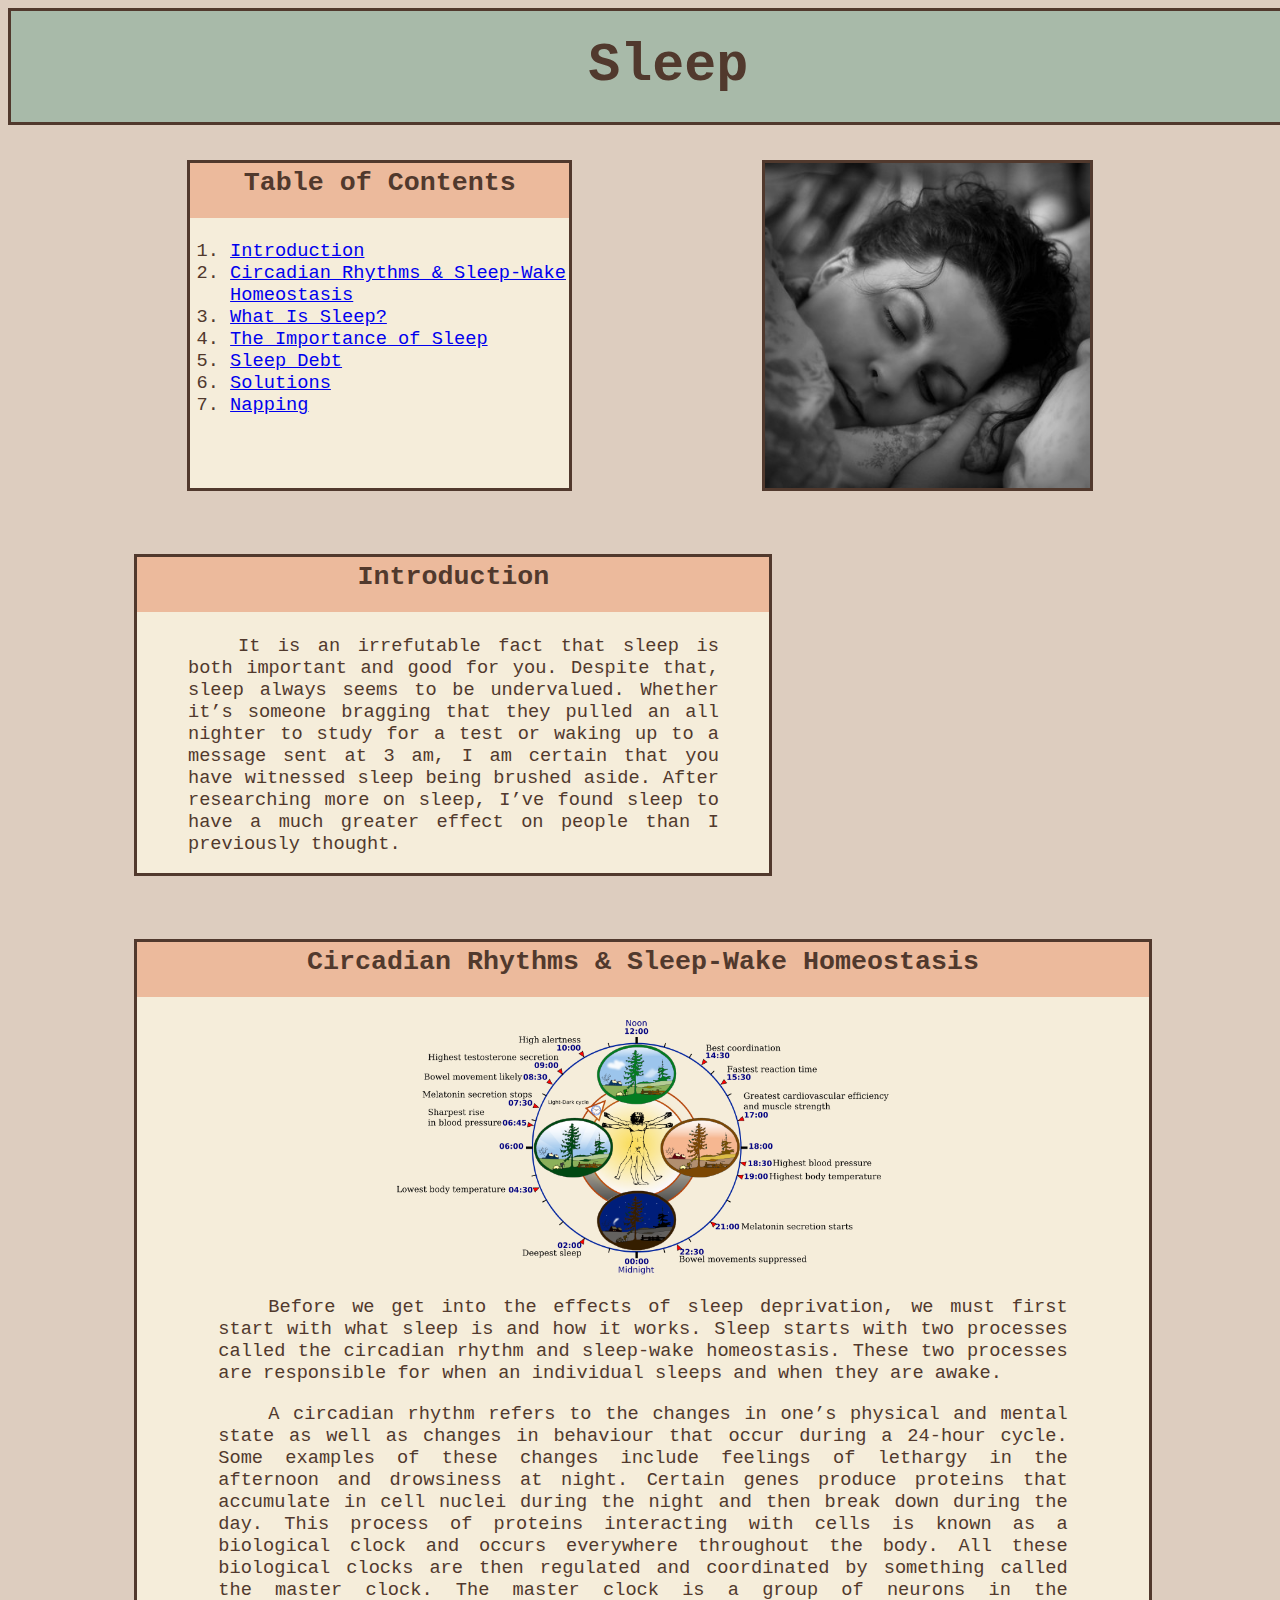
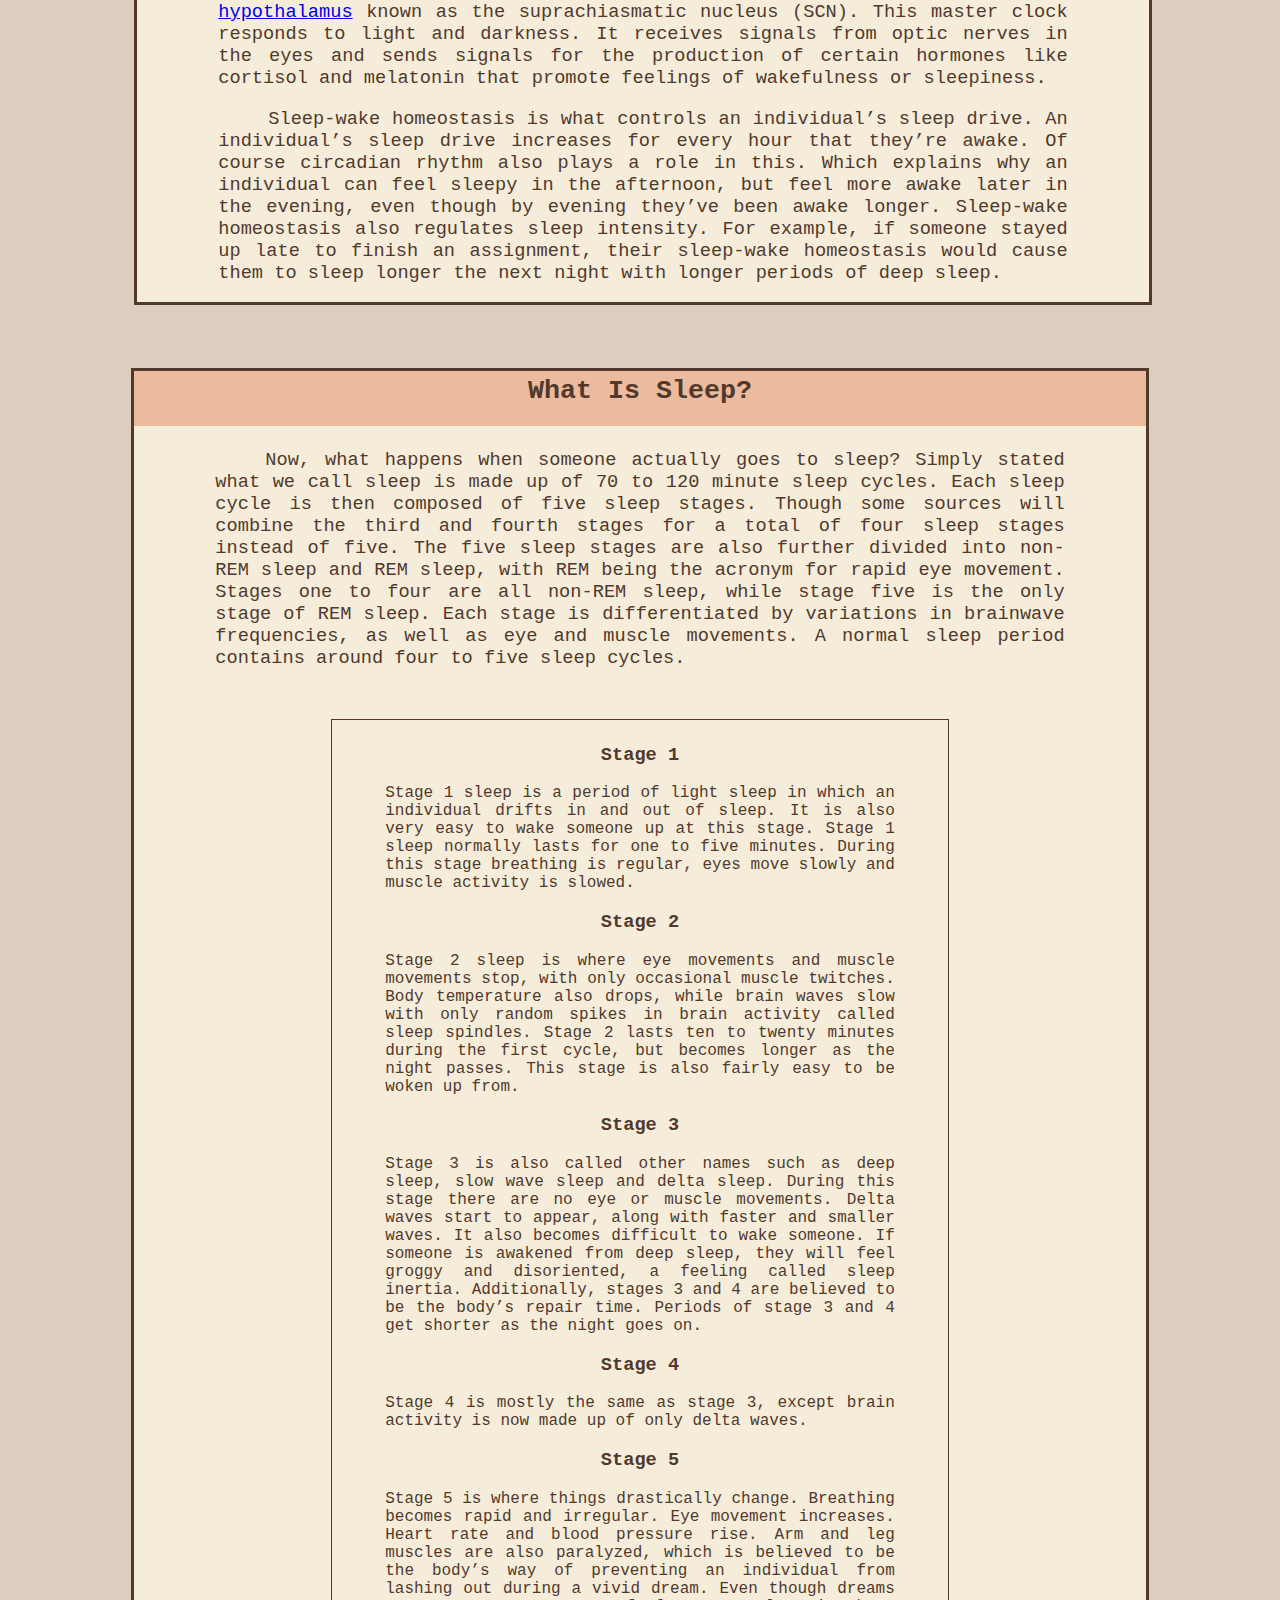
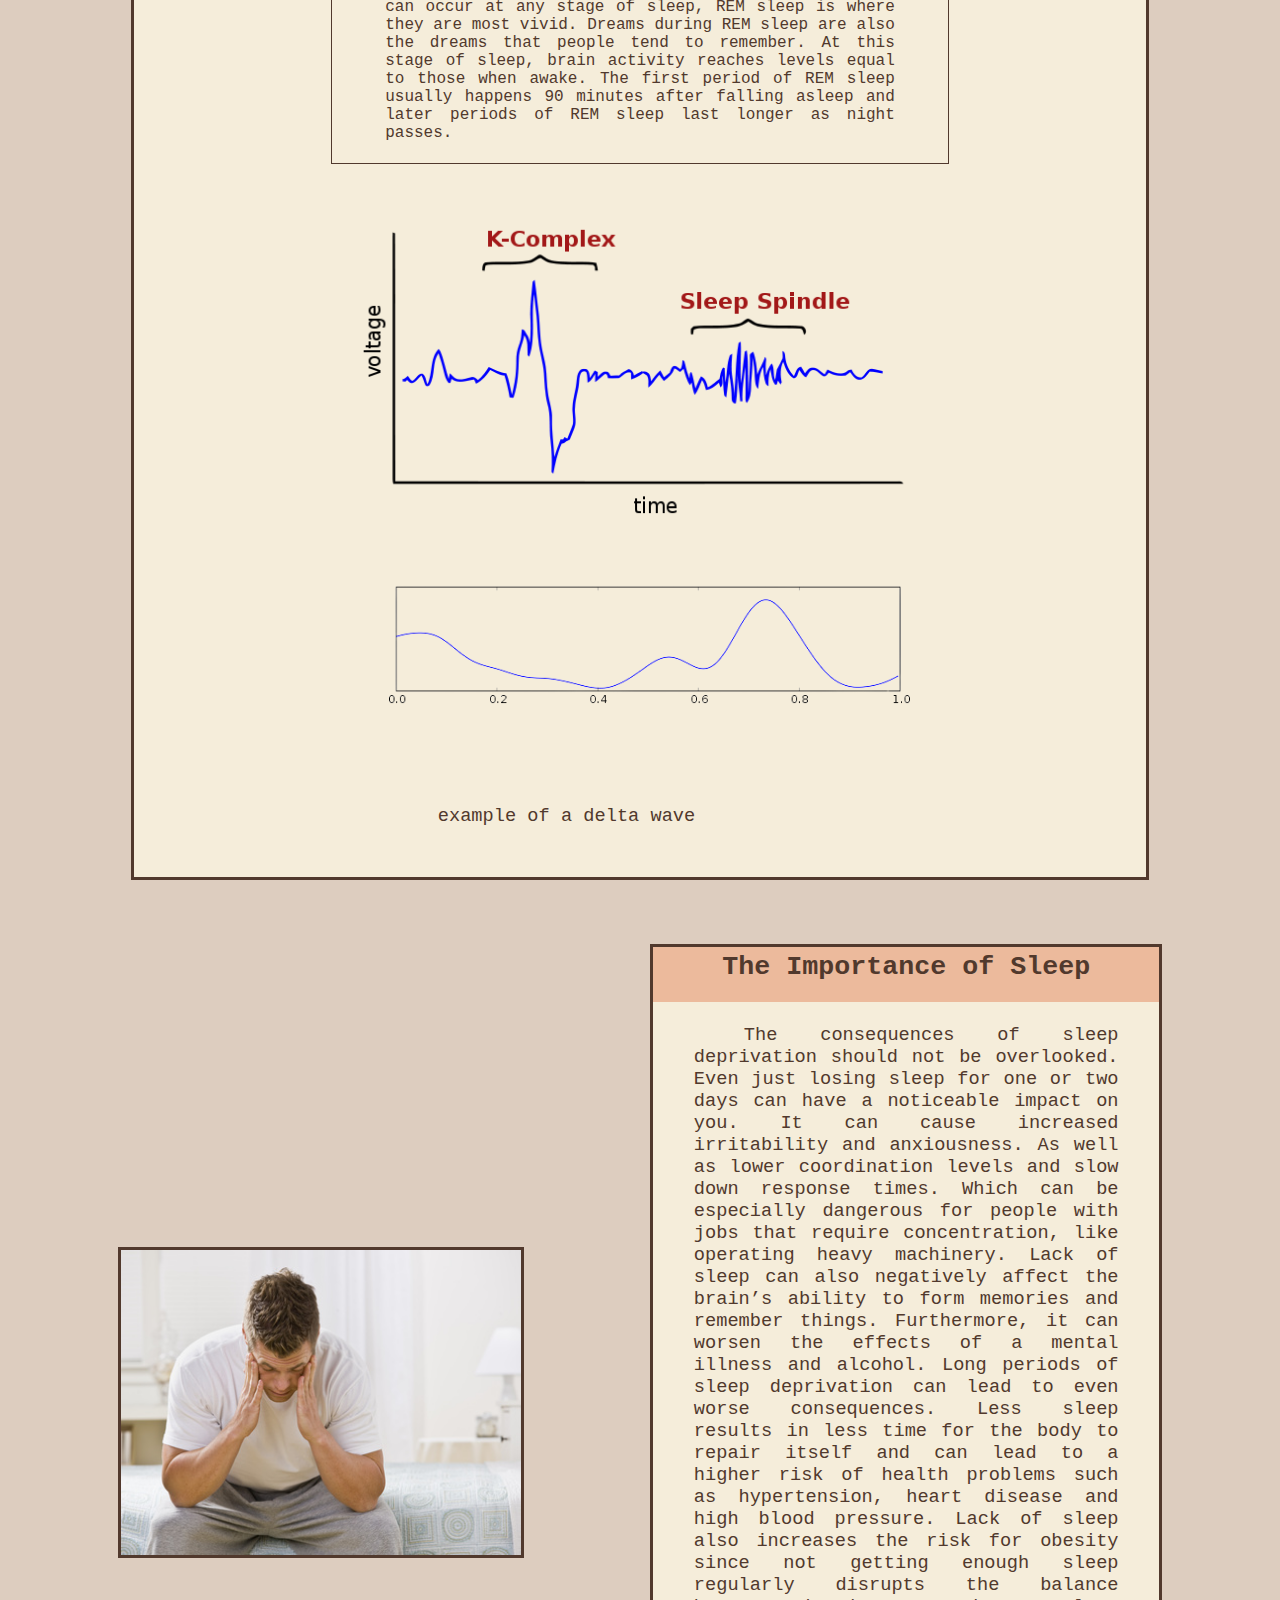
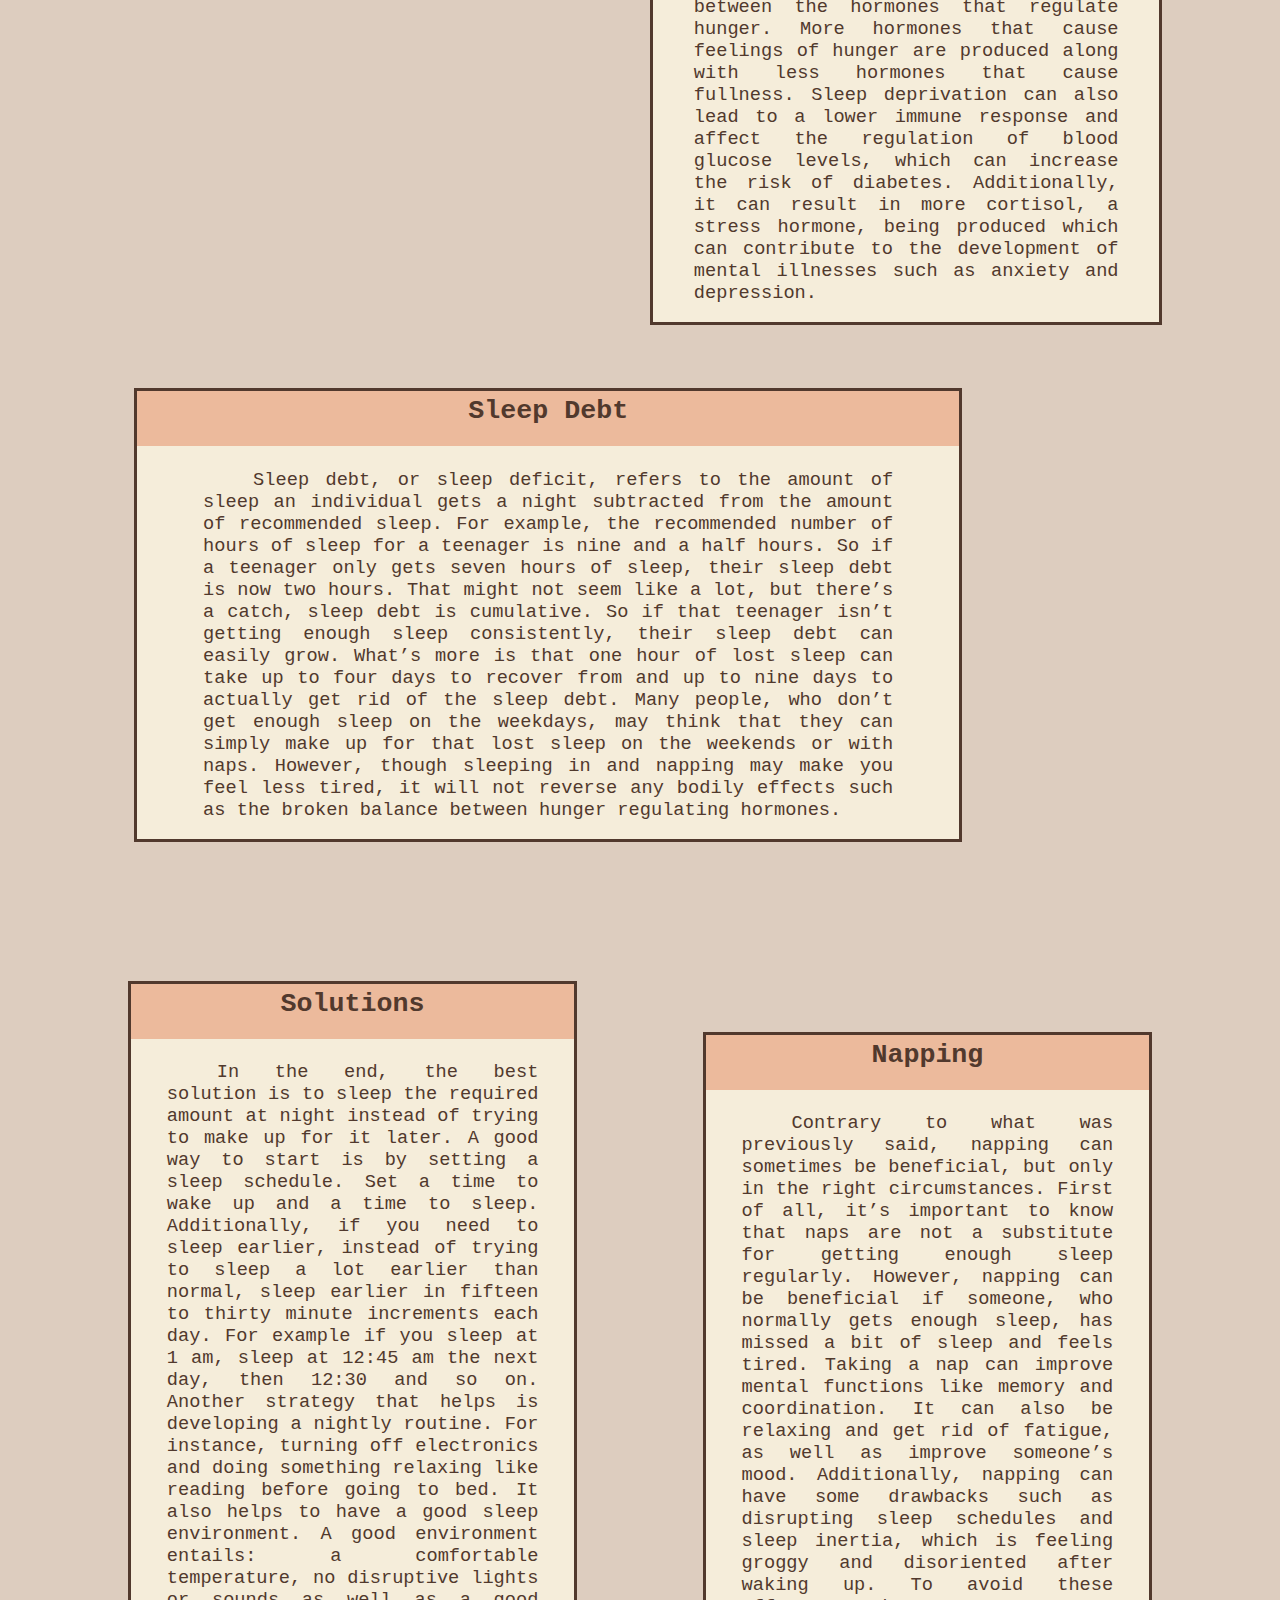
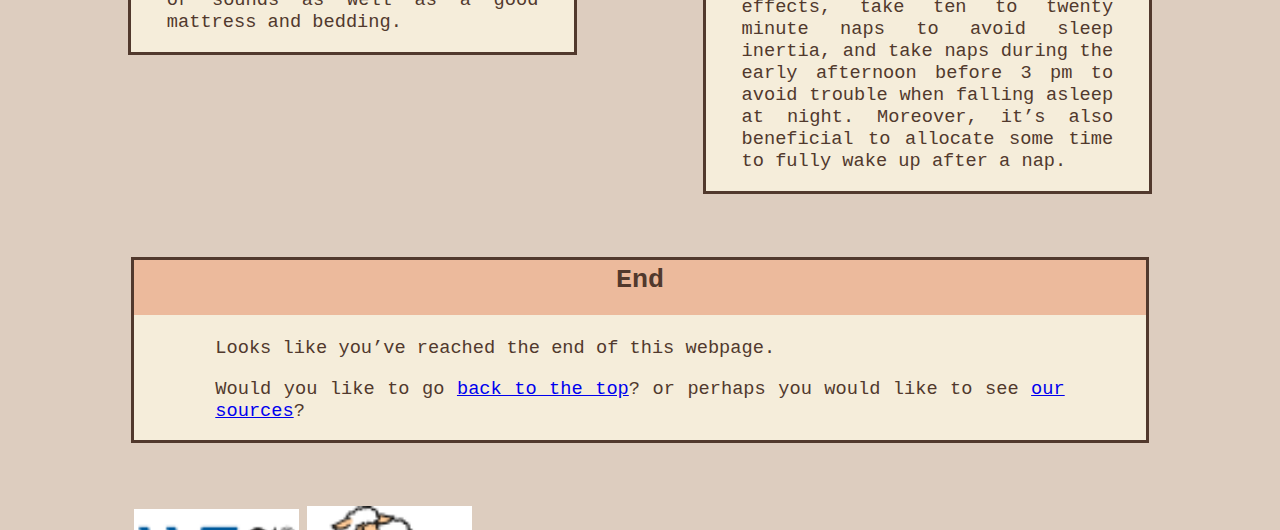
<file: index.html>
<!doctype html> 
<html lang="en" >
	<head>
		<meta charset="UTF-8"/>
		<title>Sleep</title>
		<link rel="stylesheet" type="text/css" href="sleep.css"/>
		<link rel="icon" href="Jodie_Buddha.jpg" type="image/icon">
	</head>
	
	<body>
		<h1 id="top">Sleep</h1>
		<!-- id="top" for an internal link to go back to the top of the webpage -->
		<!-- div tags used to group elements together for styling purposes -->
		
		<!-- table of contents section along with an image -->
		<div class="aligningSomethingNextToSomething backgroundColorFix">
			<!--table of contents, along with relative links to their locations in the webpage -->
			<div id="tableOfContents">
				<h2>Table of Contents</h2>
				<ol>
					<li>
						<a href="#intro">Introduction</a>
					</li>
					<li>
						<a href="#sleep_drive">Circadian Rhythms & Sleep-Wake Homeostasis</a>
					</li>
					<li>
						<a href="#what_is_sleep">What Is Sleep?</a>
					</li>
					<li>
						<a href="#importance">The Importance of Sleep</a>
					</li>
					<li>
						<a href="#sleep_debt">Sleep Debt</a>
					</li>
					<li>
						<a href="#answers">Solutions</a>
					</li>
					<li>
						<a href="#naps">Napping</a>
					</li>
				</ol>
			</div>
			<img class="imageBorder" src="person_sleeping.jpg" alt="black and white picture of a person's sleeping face" width="325"/>
			<!-- image widths all in px since specifying units cause html code to be invalid-->
		</div>
		
		<!-- introduction section-->
		<div id="introduction">
		<!-- class and id names with underscores or shortened alternate names to be used for internal links, while names written with camel case to be used for styling-->
			<h2 id="intro">Introduction</h2>
			<p class="indent">It is an irrefutable fact that sleep is both important and good for you. Despite that, sleep always seems to be undervalued. Whether it&rsquo;s someone bragging that they pulled an all nighter to study for a test or waking up to a message sent at 3 am, I am certain that you have witnessed sleep being brushed aside. After researching more on sleep, I&rsquo;ve found sleep to have a much greater effect on people than I previously thought. 
			</p>
		</div>
		
		<!-- section on circadian rhythms and sleep-wake homeostasis along with an image of an example of a circadian rhythm-->
		<div id="circadianRhythmsSleepWakeHomeostasis">
			<!--id is named sleep drive for conciseness-->
			<h2 id="sleep_drive">Circadian Rhythms & Sleep-Wake Homeostasis</h2>
			<img id="circadianRhythmExample" src="circadian_rhythm_example.png" alt="diagram of an example of a circadian rhythm" width="500"/>
			<p class="indent">Before we get into the effects of sleep deprivation, we must first start with what sleep is and how it works. Sleep starts with two processes called the circadian rhythm and sleep-wake homeostasis. These two processes are responsible for when an individual sleeps and when they are awake. 
			</p>
			<!--multiple p tags in order to have an indent for each paragraph-->
			<p class="indent">A circadian rhythm refers to the changes in one&rsquo;s physical and mental state as well as changes in behaviour that occur during a 24-hour cycle. Some examples of these changes include feelings of lethargy in the afternoon and drowsiness at night. Certain genes produce proteins that accumulate in cell nuclei during the night and then break down during the day. This process of proteins interacting with cells is known as a biological clock and occurs everywhere throughout the body. All these biological clocks are then regulated and coordinated by something called the master clock. The master clock is a group of neurons in the <a href="https://www.britannica.com/science/hypothalamus">hypothalamus</a> known as the suprachiasmatic nucleus (SCN). This master clock responds to light and darkness. It receives signals from optic nerves in the eyes and sends signals for the production of certain hormones like cortisol and melatonin that promote feelings of wakefulness or sleepiness.
			</p>
			<p class="indent">Sleep-wake homeostasis is what controls an individual&rsquo;s sleep drive. An individual&rsquo;s sleep drive increases for every hour that they&rsquo;re awake. Of course circadian rhythm also plays a role in this. Which explains why an individual can feel sleepy in the afternoon, but feel more awake later in the evening, even though by evening they&rsquo;ve been awake longer. Sleep-wake homeostasis also regulates sleep intensity. For example, if someone stayed up late to finish an assignment, their sleep-wake homeostasis would cause them to sleep longer the next night with longer periods of deep sleep. 
			</p>
		</div>
		
		<!-- section on what sleep is along with two images of brain waves -->
		<div id="whatIsSleep">
			<h2 id="what_is_sleep">What Is Sleep?</h2>
			<p class="indent">Now, what happens when someone actually goes to sleep? Simply stated what we call sleep is made up of 70 to 120 minute sleep cycles. Each sleep cycle is then composed of five sleep stages. Though some sources will combine the third and fourth stages for a total of four sleep stages instead of five. The five sleep stages are also further divided into non-REM sleep and REM sleep, with REM being the acronym for rapid eye movement. Stages one to four are all non-REM sleep, while stage five is the only stage of REM sleep. Each stage is differentiated by variations in brainwave frequencies, as well as eye and muscle movements. A normal sleep period contains around four to five sleep cycles.
			</p>
			<!-- descriptions of each sleep stage-->
			<div id="sleepStages">
				<h3>Stage 1</h3>
				<!-- descriptions of stages aren't actual paragraphs thus no indents -->
				<p class="smallerFontSize">Stage 1 sleep is a period of light sleep in which an individual drifts in and out of sleep. It is also very easy to wake someone up at this stage. Stage 1 sleep normally lasts for one to five minutes. During this stage breathing is regular, eyes move slowly and muscle activity is slowed.
				</p>
				<h3>Stage 2</h3>
				<p class="smallerFontSize">Stage 2 sleep is where eye movements and muscle movements stop, with only occasional muscle twitches. Body temperature also drops, while brain waves slow with only random spikes in brain activity called sleep spindles. Stage 2 lasts ten to twenty minutes during the first cycle, but becomes longer as the night passes. This stage is also fairly easy to be woken up from.
				</p>
				<h3>Stage 3</h3>
				<p class="smallerFontSize">Stage 3 is also called other names such as deep sleep, slow wave sleep and delta sleep. During this stage there are no eye or muscle movements. Delta waves start to appear, along with faster and smaller waves. It also becomes difficult to wake someone. If someone is awakened from deep sleep, they will feel groggy and disoriented, a feeling called sleep inertia. Additionally, stages 3 and 4 are believed to be the body&rsquo;s repair time. Periods of stage 3 and 4 get shorter as the night goes on.
				</p>
				<h3>Stage 4</h3>
				<p class="smallerFontSize">Stage 4 is mostly the same as stage 3, except brain activity is now made up of only delta waves. 
				</p>
				<h3>Stage 5</h3>
				<p class="smallerFontSize">Stage 5 is where things drastically change. Breathing becomes rapid and irregular. Eye movement increases. Heart rate and blood pressure rise. Arm and leg muscles are also paralyzed, which is believed to be the body&rsquo;s way of preventing an individual from lashing out during a vivid dream. Even though dreams can occur at any stage of sleep, REM sleep is where they are most vivid. Dreams during REM sleep are also the dreams that people tend to remember. At this stage of sleep, brain activity reaches levels equal to those when awake. The first period of REM sleep usually happens 90 minutes after falling asleep and later periods of REM sleep last longer as night passes.
				</p>
			</div>
			<img id="sleepSpindleImg" src="sleep_spindle.png" alt="fictional diagram of a sleep spindle" width="600"/>
			<img id="deltaWaveImg" src="delta_wave.png" alt="fictional diagram of a delta wave" width="650"/>
			<p id="deltaWaveImgCaption">example of a delta wave
			</p>
		</div>
		
		<!-- section on the importance of sleep along with an image of a tired man-->
		<div class="aligningSomethingNextToSomething backgroundColorFix">
			<img class="imageBorder" src="tired_man.jpg" alt="picture of a tired man sitting on a bed, with his head in his hands" width="400"/>
			<div id="theImportanceOfSleep" >
				<h2 id="importance">The Importance of Sleep</h2>
				<p class="indent">The consequences of sleep deprivation should not be overlooked. Even just losing sleep for one or two days can have a noticeable impact on you. It can cause increased irritability and anxiousness. As well as lower coordination levels and slow down response times. Which can be especially dangerous for people with jobs that require concentration, like operating heavy machinery. Lack of sleep can also negatively affect the brain&rsquo;s ability to form memories and remember things. Furthermore, it can worsen the effects of a mental illness and alcohol. Long periods of sleep deprivation can lead to even worse consequences. Less sleep results in less time for the body to repair itself and can lead to a higher risk of health problems such as hypertension, heart disease and high blood pressure. Lack of sleep also increases the risk for obesity since not getting enough sleep regularly disrupts the balance between the hormones that regulate hunger. More hormones that cause feelings of hunger are produced along with less hormones that cause fullness. Sleep deprivation can also lead to a lower immune response and affect the regulation of blood glucose levels, which can increase the risk of diabetes. Additionally, it can result in more cortisol, a stress hormone, being produced which can contribute to the development of mental illnesses such as anxiety and depression.
				</p>
			</div>
		</div>
		
		<!-- section on sleep debt -->
		<div id="sleepDebt">
			<h2 id="sleep_debt">Sleep Debt</h2>
			<p class="indent">Sleep debt, or sleep deficit, refers to the amount of sleep an individual gets a night subtracted from the amount of recommended sleep. For example, the recommended number of hours of sleep for a teenager is nine and a half hours. So if a teenager only gets seven hours of sleep, their sleep debt is now two hours. That might not seem like a lot, but there&rsquo;s a catch, sleep debt is cumulative. So if that teenager isn&rsquo;t getting enough sleep consistently, their sleep debt can easily grow. What&rsquo;s more is that one hour of lost sleep can take up to four days to recover from and up to nine days to actually get rid of the sleep debt. Many people, who don’t get enough sleep on the weekdays, may think that they can simply make up for that lost sleep on the weekends or with naps. However, though sleeping in and napping may make you feel less tired, it will not reverse any bodily effects such as the broken balance between hunger regulating hormones. 
			</p>
		</div>
		
		<!-- solutions and napping sections -->
		<div class="aligningSomethingNextToSomething backgroundColorFix">
			<div id="solutions">	
				<h2 id="answers">Solutions</h2>
				<p class="indent">In the end, the best solution is to sleep the required amount at night instead of trying to make up for it later. A good way to start is by setting a sleep schedule. Set a time to wake up and a time to sleep. Additionally, if you need to sleep earlier, instead of trying to sleep a lot earlier than normal, sleep earlier in fifteen to thirty minute increments each day. For example if you sleep at 1 am, sleep at 12:45 am the next day, then 12:30 and so on. Another strategy that helps is developing a nightly routine. For instance, turning off electronics and doing something relaxing like reading before going to bed. It also helps to have a good sleep environment. A good environment entails: a comfortable temperature, no disruptive lights or sounds as well as a good mattress and bedding.
				</p>
			</div>
			<div id="napping">	
				<h2 id="naps">Napping</h2>
				<p class="indent">Contrary to what was previously said, napping can sometimes be beneficial, but only in the right circumstances. First of all, it&rsquo;s important to know that naps are not a substitute for getting enough sleep regularly. However, napping can be beneficial if someone, who normally gets enough sleep, has missed a bit of sleep and feels tired. Taking a nap can improve mental functions like memory and coordination. It can also be relaxing and get rid of fatigue, as well as improve someone&rsquo;s mood. Additionally, napping can have some drawbacks such as disrupting sleep schedules and sleep inertia, which is feeling groggy and disoriented after waking up. To avoid these effects, take ten to twenty minute naps to avoid sleep inertia, and take naps during the early afternoon before 3 pm to avoid trouble when falling asleep at night. Moreover, it&rsquo;s also beneficial to allocate some time to fully wake up after a nap.
				</p>
			</div>
		</div>
		
		<!-- ending section: link back to the top and link to sources -->
		<div id="end">
			<h2>End</h2>
			<p>Looks like you&rsquo;ve reached the end of this webpage.</p>
			<p>Would you like to go 
				<a href="#top">back to the top</a>? or perhaps you would like to see 
				<a href="Sleep_Sources.html">our sources</a>?
			</p>
		</div>
		
		<!-- link to validators -->
		<div id="validators" class="backgroundColorFix">
			<a href="https://validator.w3.org/check?uri=https://tanjqy.github.io/home/">
				<img src="html_validator.png" alt="html5 validator" width="165"/>
			</a>
			<a href="https://jigsaw.w3.org/css-validator/validator?uri=https://tanjqy.github.io/home/">
				<img src="css_sheep.png" alt="W3schools css validator sheep" width="165">
			</a>
		</div>
	</body>
</html>
</file>
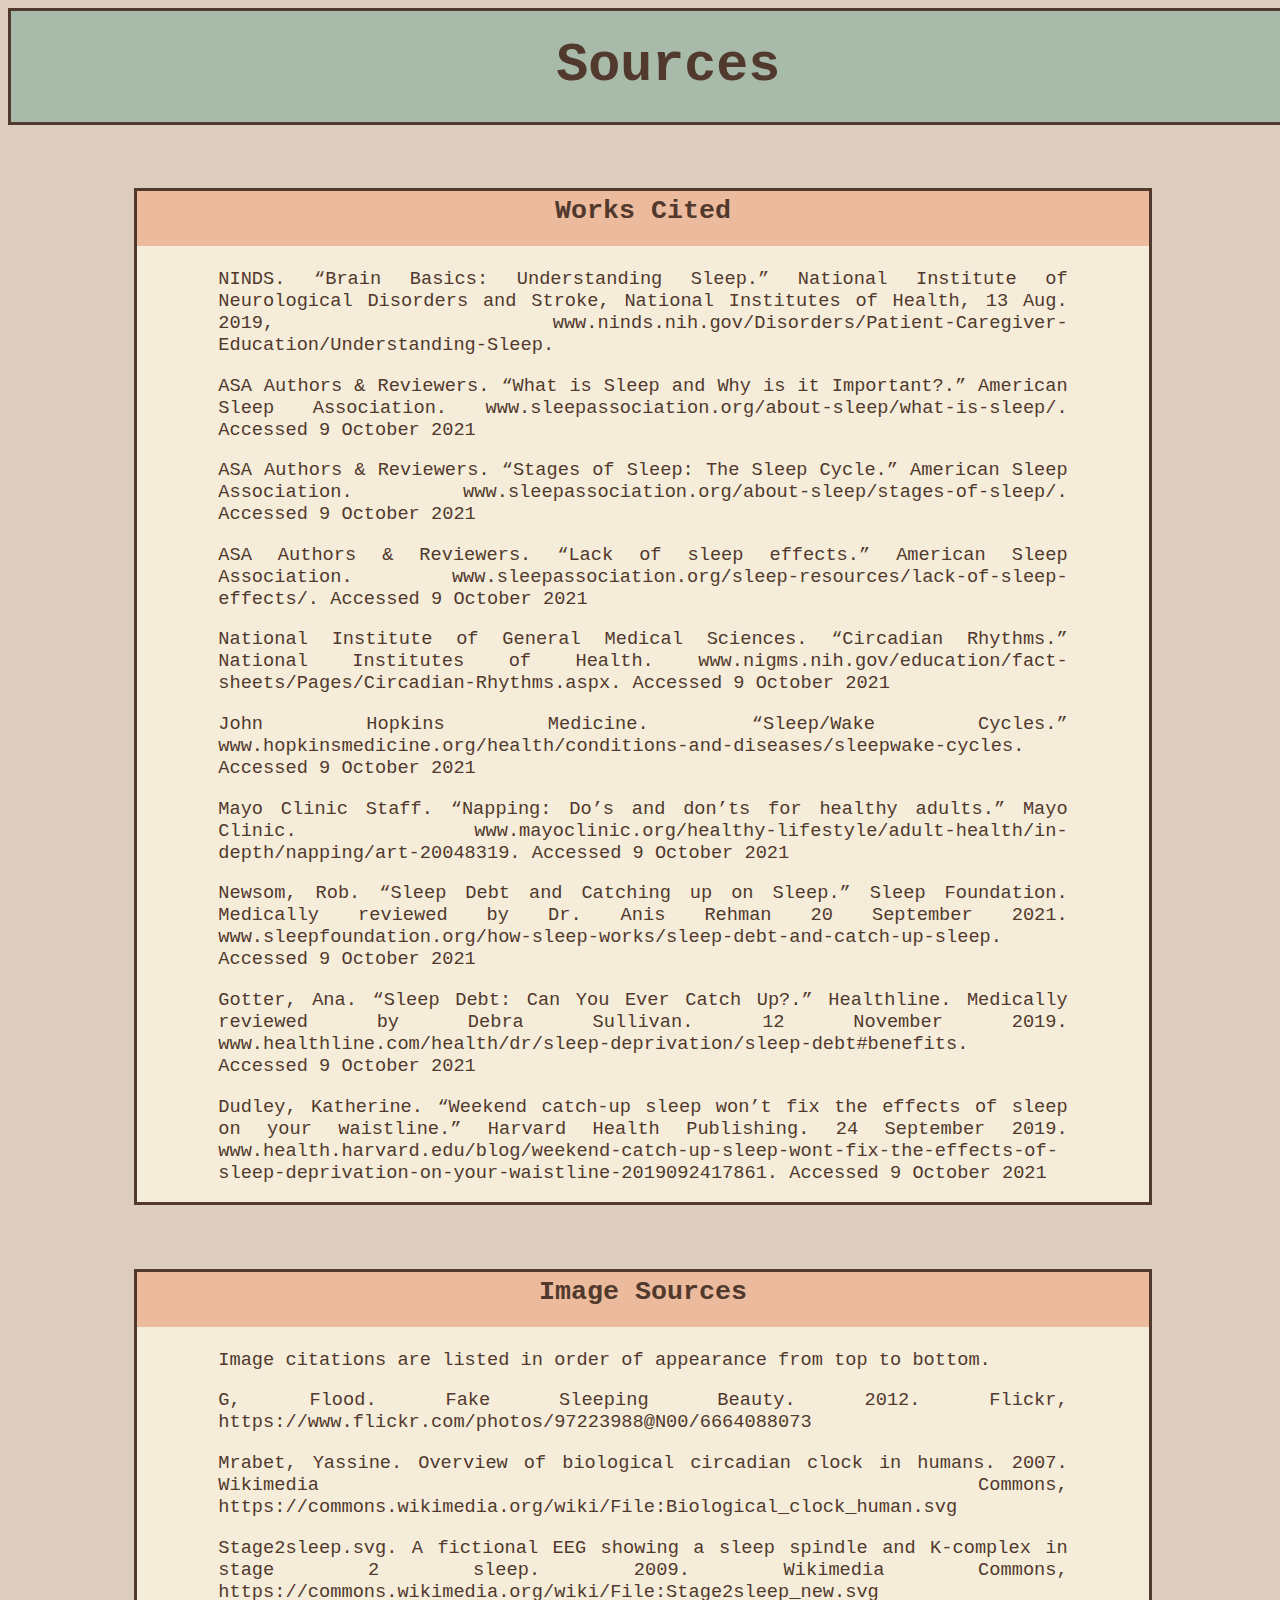
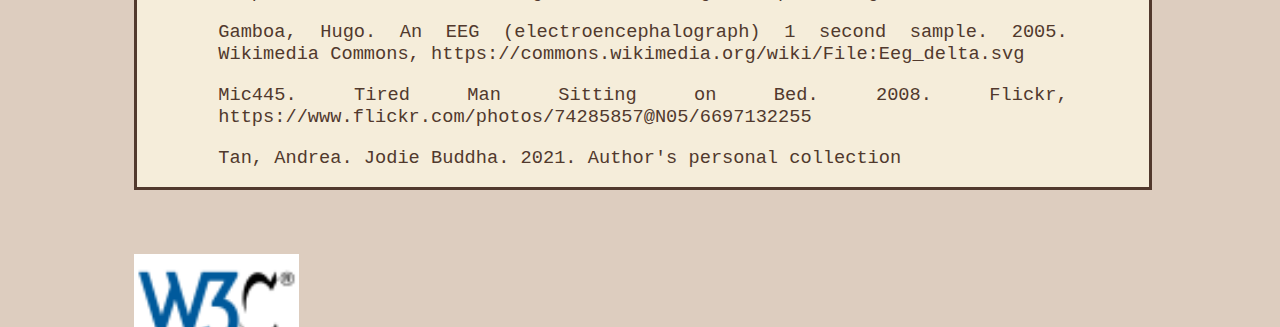
<file: Sleep_Sources.html>
<!doctype html>
<html lang="en">
	<head>
		<meta charset="UTF-8"/>
		<title>Sources</title>
		<link rel="stylesheet" type="text/css" href="sleep.css"/>
		<link rel="icon" href="Jodie_Buddha.jpg" type="image/icon">
	</head>
	<body>
		<h1>Sources</h1>
		<div id="worksCited">
			<h2>Works Cited</h2>
			<p>NINDS. “Brain Basics: Understanding Sleep.” National Institute of Neurological Disorders and Stroke, National Institutes of Health, 13 Aug. 2019, www.ninds.nih.gov/Disorders/Patient-Caregiver-Education/Understanding-Sleep. 
			</p>
			<p>ASA Authors & Reviewers. “What is Sleep and Why is it Important?.” American Sleep Association. www.sleepassociation.org/about-sleep/what-is-sleep/. Accessed 9 October 2021
			</p>
			<p>ASA Authors & Reviewers. “Stages of Sleep: The Sleep Cycle.” American Sleep Association. www.sleepassociation.org/about-sleep/stages-of-sleep/. Accessed 9 October 2021
			</p>
			<p>ASA Authors & Reviewers. “Lack of sleep effects.” American Sleep Association. www.sleepassociation.org/sleep-resources/lack-of-sleep-effects/. Accessed 9 October 2021
			</p>
			<p>National Institute of General Medical Sciences. “Circadian Rhythms.” National Institutes of Health. www.nigms.nih.gov/education/fact-sheets/Pages/Circadian-Rhythms.aspx. Accessed 9 October 2021
			</p>
			<p>John Hopkins Medicine. “Sleep/Wake Cycles.” www.hopkinsmedicine.org/health/conditions-and-diseases/sleepwake-cycles. Accessed 9 October 2021
			</p>
			<p>Mayo Clinic Staff. “Napping: Do’s and don’ts for healthy adults.” Mayo Clinic. www.mayoclinic.org/healthy-lifestyle/adult-health/in-depth/napping/art-20048319. Accessed 9 October 2021
			</p>
			<p>Newsom, Rob. “Sleep Debt and Catching up on Sleep.” Sleep Foundation. Medically reviewed by Dr. Anis Rehman 20 September 2021. www.sleepfoundation.org/how-sleep-works/sleep-debt-and-catch-up-sleep. Accessed 9 October 2021
			</p>
			<p>Gotter, Ana. “Sleep Debt: Can You Ever Catch Up?.” Healthline. Medically reviewed by Debra Sullivan. 12 November 2019. www.healthline.com/health/dr/sleep-deprivation/sleep-debt#benefits. Accessed 9 October 2021
			</p>
			<p>Dudley, Katherine. “Weekend catch-up sleep won’t fix the effects of sleep on your waistline.” Harvard Health Publishing. 24 September 2019. www.health.harvard.edu/blog/weekend-catch-up-sleep-wont-fix-the-effects-of-sleep-deprivation-on-your-waistline-2019092417861. Accessed 9 October 2021
			</p>
		</div>
		<div id="imageCitations">
			<h2>Image Sources</h2>
			<p>Image citations are listed in order of appearance from top to bottom.
			</p>
			<p>G, Flood. Fake Sleeping Beauty. 2012. Flickr, https://www.flickr.com/photos/97223988@N00/6664088073
			</p>
			<p>Mrabet, Yassine. Overview of biological circadian clock in humans. 2007. Wikimedia Commons, https://commons.wikimedia.org/wiki/File:Biological_clock_human.svg 
			</p>
			<p>Stage2sleep.svg. A fictional EEG showing a sleep spindle and K-complex in stage 2 sleep. 2009. Wikimedia Commons, https://commons.wikimedia.org/wiki/File:Stage2sleep_new.svg
			</p>
			<p>Gamboa, Hugo. An EEG (electroencephalograph) 1 second sample. 2005. Wikimedia Commons, https://commons.wikimedia.org/wiki/File:Eeg_delta.svg  
			</p>
			<p>Mic445. Tired Man Sitting on Bed. 2008. Flickr, https://www.flickr.com/photos/74285857@N05/6697132255
			</p>
			<p>Tan, Andrea. Jodie Buddha. 2021. Author's personal collection
			</p>
		</div>
		<div id="validators" class="backgroundColorFix">
			<a href="http://validator.w3.org/check?uri=https://tanjqy.github.io/home/Sleep_Sources.html">
				<img src="html_validator.png" alt="html5 validator" width="165"/>
			</a>
		</div>
	</body>
</html>
</file>
<file: sleep.css>
body
/*general rules so everything looks the same, any changes may be added with other selectors*/
{
	background-color:#ddcdbf;
	font-family:monospace;
	color:rgb(81, 57, 45);
}

div
{
	background-color:#F5EDDA;;
}

h1
{
	font-size:40pt;
	text-align:center;
	width:100%;
	background-color:#A8BAA9;
	margin-top:0%;
	padding:2%;
	border-style:solid;
}

h2
{
	font-size:20pt;
	height:50px;
	text-align:center;
	background-color:#ECBA9C;
	margin-top:0%;
	padding-top:5px;
} 

h3
{
	font-size:14pt;
	text-align:center;
}

p
{
	font-size:14pt;
	margin-left:8%;
	margin-right:8%;
	text-align:justify;
}

.backgroundColorFix
/*as some div tags have been used to align things next to each other, their background colour doesn't match the page background*/
{
	background-color:#ddcdbf;
}

.indent
/*indents select paragraphs*/
{
	text-indent:50px;
}

.smallerFontSize
{
	font-size:12pt;
}

.aligningSomethingNextToSomething
/*used to align two things side by side*/
{
	display: flex;
	align-items: center;
	justify-content: center;
	margin-bottom:5%;
}

#deltaWaveImgCaption
{
	margin-left:30%;
	margin-right:30%;
	margin-bottom:5%;
}

#tableOfContents
{
	border-style:solid;
	border-width:medium;
	width:30%;
	font-size:14pt;
	height:325px;
	margin-right:15%;
}

/* each part has its own selector so they can be positioned separately */	
#introduction
{
	border-style:solid;
	width:50%;
	margin-left:10%;
}

#circadianRhythmsSleepWakeHomeostasis
{
	border-style:solid;
	width:80%;
	margin-top:5%;
	margin-left:10%;
	margin-right:10%;
}

#whatIsSleep
{
	border-style:solid;
	width:80%;
	margin-top:5%;
	margin-left:auto;
	margin-right:auto;
}

#sleepStages
{
	width:60%;
	margin-top:5%;
	margin-left:auto;
	margin-right:auto;
	padding:5px;
	border-style:solid;
	border-width:thin;
}

#theImportanceOfSleep
{
	border-style:solid;
	width:40%;
	margin-top:5%;
	margin-left:10%;
}

#sleepDebt
{
	width:65%;
	border-style:solid;
	margin-top:5%;
	margin-left:10%;
}

#solutions
{
	width:35%;
	border-style:solid;
	margin-right:10%
}

#napping
{
	width:35%;
	border-style:solid;
	margin-top:15%;
}

#end
{
	border-style:solid;
	width:80%;
	margin-top:5%;
	margin-left:auto;
	margin-right:auto;
}

/*image styling and positioning*/
.imageBorder
{
	border-style:solid;
	border-width:medium;
}

#circadianRhythmExample
{
	display:block;
	margin-left:auto;
	margin-right:auto;
}

#sleepSpindleImg
{
	display:block; 
	margin-top:5%;
	margin-left:auto;
	margin-right:auto;
}

 #deltaWaveImg
 {
	display:block;
	margin-top:5%;
	margin-bottom:10%;
	margin-left:auto;
	margin-right:auto;
 }
 
 #validators
 {
	 margin-top:5%;
	 margin-left:10%;
 }
 
 /* css for citations page **/
 #worksCited, #imageCitations
 {
	 border-style:solid;
	 width:80%;
	 margin-top:5%;
	 margin-left:10%;
	 margin-right:10%;
 }
</file>
